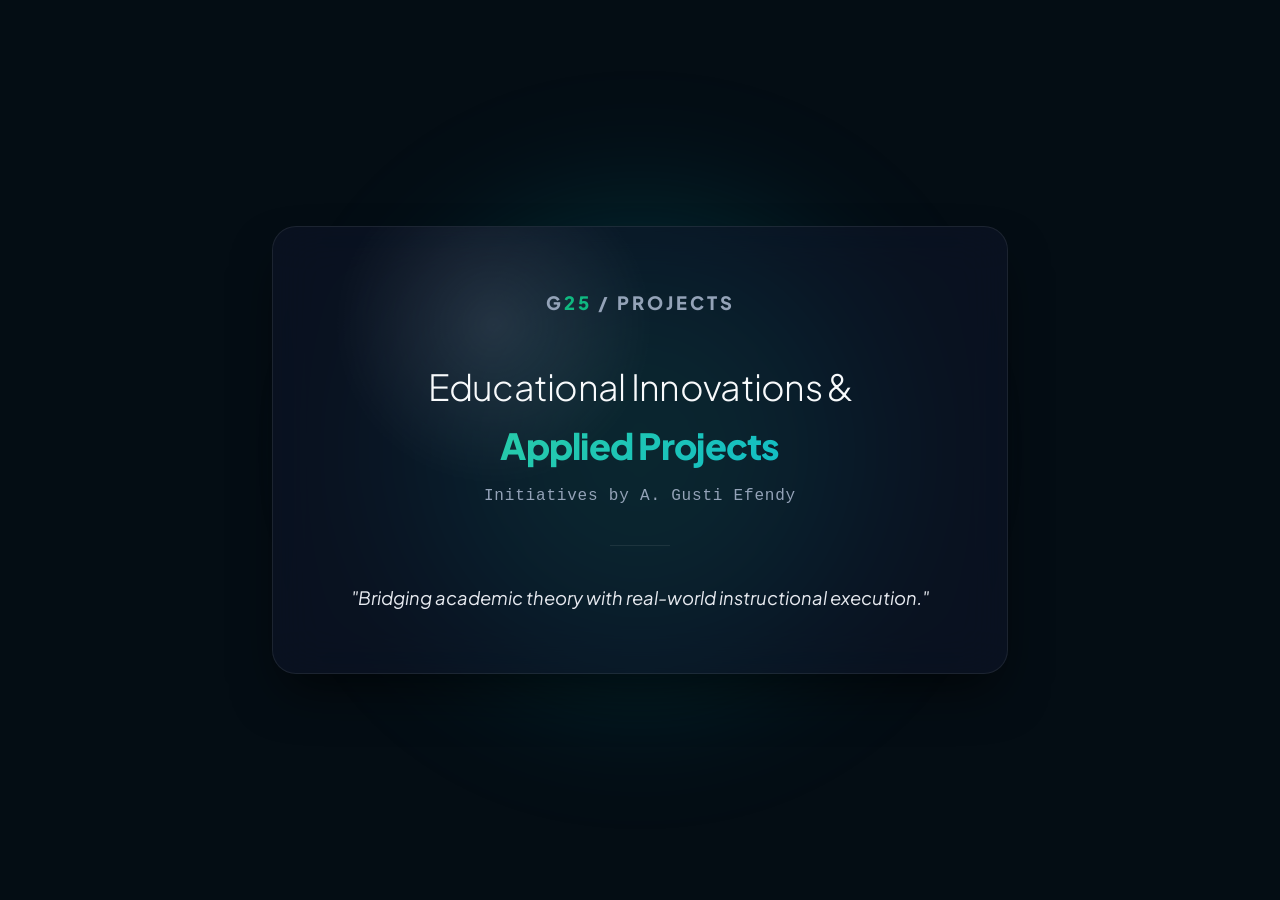
<file: index.html>
<!DOCTYPE html>
<html lang="en">
<head>
  <meta charset="UTF-8" />
  <meta name="viewport" content="width=device-width, initial-scale=1.0" />
  <title>A. Gusti Efendy | Projects & Innovations</title>
  <meta name="description" content="Educational innovations and applied projects by A. Gusti Efendy, lecturer at Universitas Tadulako." />
  <meta name="color-scheme" content="dark" />
  <meta name="theme-color" content="#040D14" />
  <link rel="preconnect" href="https://fonts.googleapis.com">
  <link rel="preconnect" href="https://fonts.gstatic.com" crossorigin>
  <link href="https://fonts.googleapis.com/css2?family=Plus+Jakarta+Sans:wght@300;400;800&display=swap" rel="stylesheet">
  <link rel="stylesheet" href="assets/css/style.css" />
</head>
<body>

  <!-- Ambient Background Glow (Emerald/Cyan) -->
  <div class="ambient-orb" aria-hidden="true"></div>

  <!-- Main Content Container -->
  <main class="gateway-container">
    <div class="glass-panel">
      <!-- Decorative glow: static breathing glow by default, upgraded to
           cursor-tracking by the script below on fine-pointer (non-touch) devices -->
      <div class="spotlight" aria-hidden="true"></div>

      <div class="logo-mark">G<span>25</span> / PROJECTS</div>

      <div class="welcome-text">
        <h1 class="title">Educational Innovations &amp;<br><span class="highlight">Applied Projects</span></h1>
        <p class="role">Initiatives by A. Gusti Efendy</p>

        <div class="divider"></div>

        <p class="bio">
          "Bridging academic theory with real-world instructional execution."
        </p>
      </div>
    </div>
  </main>

  <script>
  (function () {
    var panel = document.querySelector('.glass-panel');
    var spot = document.querySelector('.spotlight');
    if (!panel || !spot) return;

    var canTrack = window.matchMedia && window.matchMedia('(hover: hover) and (pointer: fine)').matches;
    if (!canTrack) return; // touch / coarse pointer: keep the CSS-only static glow

    panel.classList.add('has-pointer-tracking');

    var rect = panel.getBoundingClientRect();
    spot.style.setProperty('--spot-x', (rect.width * 0.3) + 'px');
    spot.style.setProperty('--spot-y', (rect.height * 0.22) + 'px');

    var raf = null;
    panel.addEventListener('mousemove', function (e) {
      var r = panel.getBoundingClientRect();
      var x = e.clientX - r.left;
      var y = e.clientY - r.top;
      if (raf) cancelAnimationFrame(raf);
      raf = requestAnimationFrame(function () {
        spot.style.setProperty('--spot-x', x + 'px');
        spot.style.setProperty('--spot-y', y + 'px');
      });
    });
  })();
  </script>

</body>
</html>
</file>
<file: assets/css/style.css>
:root {
  /* ============================================================
     Theme: Midnight / Emerald — technology gateway
     ============================================================ */
  --bg-dark: #040D14;

  --glow-core: rgba(16, 185, 129, 0.35); /* Emerald */
  --glow-edge: rgba(6, 182, 212, 0.15);  /* Cyan */
  --accent: #10B981;
  --accent-soft: #34D399;
  --accent-cyan: #06B6D4;

  --text-main: #F8FAFC;
  --text-muted: #94A3B8;
  --text-soft: #E7EAF0;

  --glass-bg: rgba(15, 23, 42, 0.55);
  --glass-border: rgba(255, 255, 255, 0.08);
  --glass-blur: 24px;
  --orb-blur: 65px;

  --radius-panel: 24px;
  --shadow-panel: 0 25px 50px -12px rgba(0, 0, 0, 0.6);

  --ease: cubic-bezier(0.4, 0, 0.2, 1);
  --focus-ring: 2px solid #34D399;
}

*, *::before, *::after { box-sizing: border-box; margin: 0; padding: 0; }

html { overflow-x: hidden; }

body {
  font-family: 'Plus Jakarta Sans', sans-serif;
  background-color: var(--bg-dark);
  color: var(--text-main);
  min-height: 100vh;
  min-height: 100dvh;
  display: flex;
  align-items: center;
  justify-content: center;
  overflow-x: hidden;
  overflow-y: auto;
  position: relative;
}

/* ---------- Ambient glow orb: organic multi-stage drift ---------- */
.ambient-orb {
  position: absolute;
  width: clamp(320px, 45vw, 600px);
  height: clamp(320px, 45vw, 600px);
  background: radial-gradient(circle, var(--glow-core) 0%, var(--glow-edge) 50%, transparent 70%);
  border-radius: 50%;
  filter: blur(var(--orb-blur));
  z-index: 0;
  animation: drift 29s var(--ease) infinite;
  will-change: transform, opacity;
  pointer-events: none;
}

@keyframes drift {
  0%   { transform: translate3d(0, 0, 0) scale(1);        opacity: 0.75; }
  22%  { transform: translate3d(-30px, 36px, 0) scale(1.08); opacity: 0.9; }
  46%  { transform: translate3d(20px, 62px, 0) scale(0.95);  opacity: 1; }
  68%  { transform: translate3d(44px, -14px, 0) scale(1.05); opacity: 0.85; }
  86%  { transform: translate3d(-16px, -42px, 0) scale(0.97); opacity: 0.92; }
  100% { transform: translate3d(0, 0, 0) scale(1);        opacity: 0.75; }
}

.gateway-container {
  position: relative;
  z-index: 10;
  width: 100%;
  max-width: 800px;
  padding: clamp(1rem, 4vw, 2rem);
}

/* ---------- Glassmorphism panel ---------- */
.glass-panel {
  position: relative;
  overflow: hidden;
  isolation: isolate;
  background: var(--glass-bg);
  backdrop-filter: blur(var(--glass-blur));
  -webkit-backdrop-filter: blur(var(--glass-blur));
  border: 1px solid var(--glass-border);
  border-radius: var(--radius-panel);
  padding: clamp(2.5rem, 6vw, 4rem) clamp(1.5rem, 5vw, 3rem);
  text-align: center;
  box-shadow: var(--shadow-panel);
}

@supports not ((backdrop-filter: blur(1px)) or (-webkit-backdrop-filter: blur(1px))) {
  .glass-panel { background: rgba(4, 13, 20, 0.92); }
}

/* Real content always sits above the decorative glow layers */
.glass-panel .logo-mark,
.glass-panel .welcome-text {
  position: relative;
  z-index: 2;
}

/* ---------- Interactive glass spotlight ---------- */
/* Default state + touch fallback: a static, gently breathing glow */
.glass-panel::before {
  content: "";
  position: absolute;
  inset: 0;
  z-index: 1;
  border-radius: inherit;
  background: radial-gradient(circle at 28% 22%, rgba(255, 255, 255, 0.14), transparent 55%);
  opacity: 0.55;
  pointer-events: none;
  animation: glow-breathe 7s ease-in-out infinite;
  transition: opacity 0.4s var(--ease);
}

@keyframes glow-breathe {
  0%, 100% { opacity: 0.35; }
  50%      { opacity: 0.6; }
}

/* Enhanced state: a real layer moved with transform, driven by JS on fine pointers only */
.spotlight {
  position: absolute;
  top: 0;
  left: 0;
  width: 320px;
  height: 320px;
  margin: -160px 0 0 -160px;
  border-radius: 50%;
  background: radial-gradient(circle, rgba(255, 255, 255, 0.2), transparent 70%);
  transform: translate3d(var(--spot-x, 30%), var(--spot-y, 20%), 0);
  opacity: 0;
  z-index: 1;
  pointer-events: none;
  mix-blend-mode: soft-light;
  will-change: transform, opacity;
  transition: opacity 0.4s var(--ease);
}

.glass-panel.has-pointer-tracking::before { opacity: 0; animation: none; }
.glass-panel.has-pointer-tracking .spotlight { opacity: 1; }

/* ---------- Staggered load choreography + accent pulses ---------- */
@keyframes revealUp {
  from { opacity: 0; transform: translate3d(0, 14px, 0); }
  to   { opacity: 1; transform: translate3d(0, 0, 0); }
}

@keyframes accentPulse {
  0%, 100% { opacity: 1;    transform: scale(1); }
  50%      { opacity: 0.88; transform: scale(1.015); }
}

.logo-mark {
  font-size: clamp(0.95rem, 0.85rem + 0.4vw, 1.15rem);
  font-weight: 800;
  letter-spacing: 3px;
  margin-bottom: clamp(2rem, 5vw, 3rem);
  color: var(--text-muted);
  animation: revealUp 0.7s var(--ease) 0.05s both;
}

.logo-mark span {
  display: inline-block;
  color: var(--accent);
  animation: accentPulse 4.5s ease-in-out 1.6s infinite;
}

.title {
  font-size: clamp(1.5rem, 1.1rem + 2.2vw, 2.25rem);
  font-weight: 300;
  line-height: 1.4;
  margin-bottom: 1rem;
  letter-spacing: -0.02em;
  animation: revealUp 0.7s var(--ease) 0.20s both;
}

.title .highlight {
  font-weight: 800;
  color: var(--accent);
  background: linear-gradient(135deg, var(--accent-soft), var(--accent-cyan));
  background-clip: text;
  -webkit-background-clip: text;
  -webkit-text-fill-color: transparent;
  display: block;
  margin-top: 0.5rem;
  animation: accentPulse 5.5s ease-in-out 1.4s infinite;
}

.role {
  font-family: 'SFMono-Regular', Consolas, 'Liberation Mono', Menlo, monospace;
  font-size: clamp(0.85rem, 0.78rem + 0.35vw, 1rem);
  color: var(--text-muted);
  letter-spacing: 0.05em;
  margin-bottom: 2.5rem;
  animation: revealUp 0.7s var(--ease) 0.35s both;
}

.divider {
  height: 1px;
  width: 60px;
  background: var(--glass-border);
  margin: 0 auto 2.5rem;
  animation: revealUp 0.6s var(--ease) 0.50s both;
}

.bio {
  font-size: clamp(0.95rem, 0.88rem + 0.35vw, 1.15rem);
  font-weight: 400;
  font-style: italic;
  color: var(--text-soft);
  animation: revealUp 0.7s var(--ease) 0.62s both;
}

/* ---------- Performance & accessibility guardrails ---------- */
@media (prefers-reduced-motion: reduce) {
  .ambient-orb,
  .logo-mark,
  .title,
  .role,
  .divider,
  .bio,
  .title .highlight,
  .logo-mark span,
  .glass-panel::before {
    animation: none !important;
  }

  .logo-mark,
  .title,
  .role,
  .divider,
  .bio {
    opacity: 1;
    transform: none;
  }
}

a:focus-visible,
button:focus-visible {
  outline: var(--focus-ring);
  outline-offset: 3px;
}

@media (max-width: 420px) {
  .ambient-orb { filter: blur(45px); }
}
</file>
